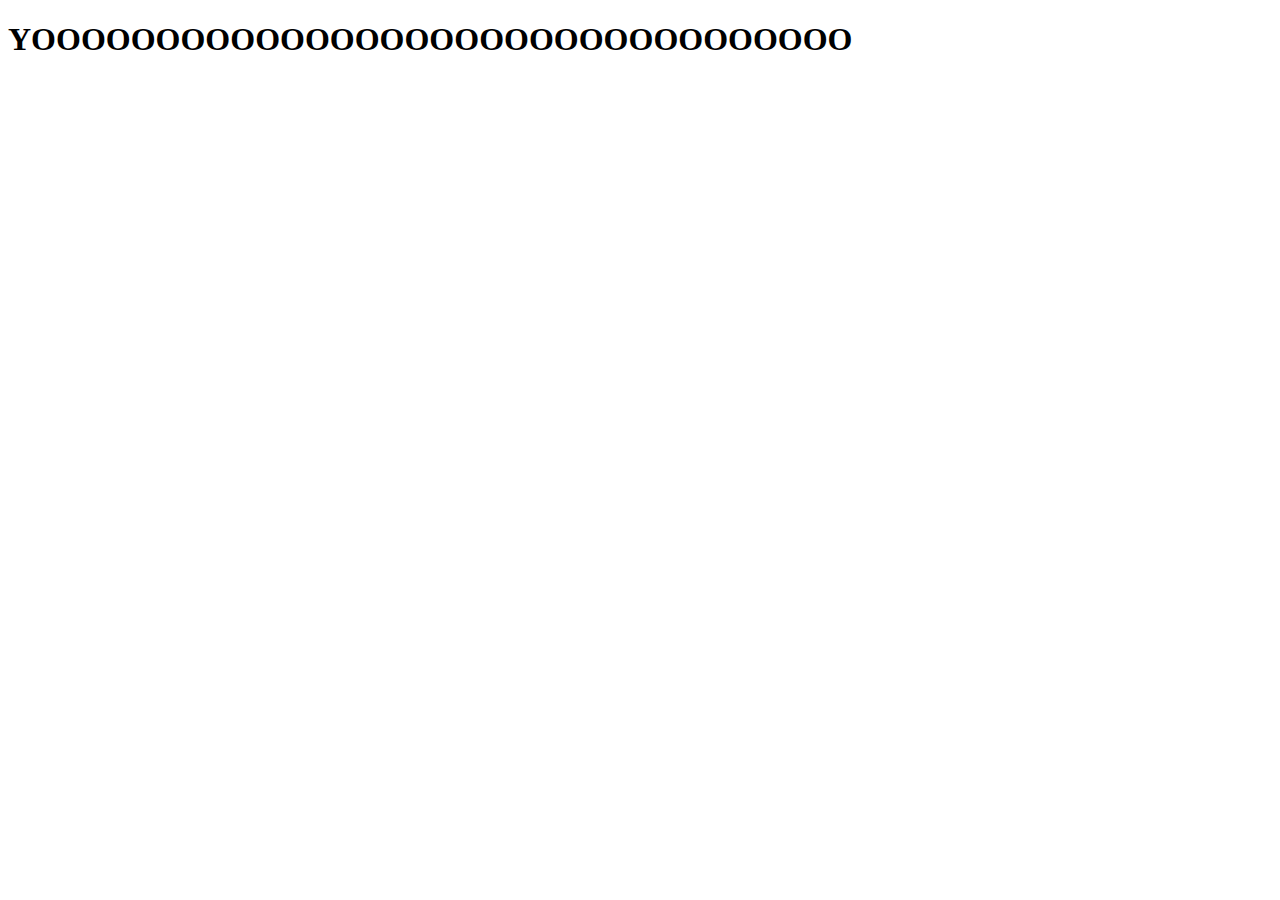
<file: test-page.html>
<!DOCTYPE html>
<html lang="en">
<head>
    <meta charset="UTF-8">
    <meta name="viewport" content="width=device-width, initial-scale=1.0">
    <title>Document</title>
</head>
<body>
    <h1>YOOOOOOOOOOOOOOOOOOOOOOOOOOOOOOOOO</h1>
</body>
</html>
</file>
